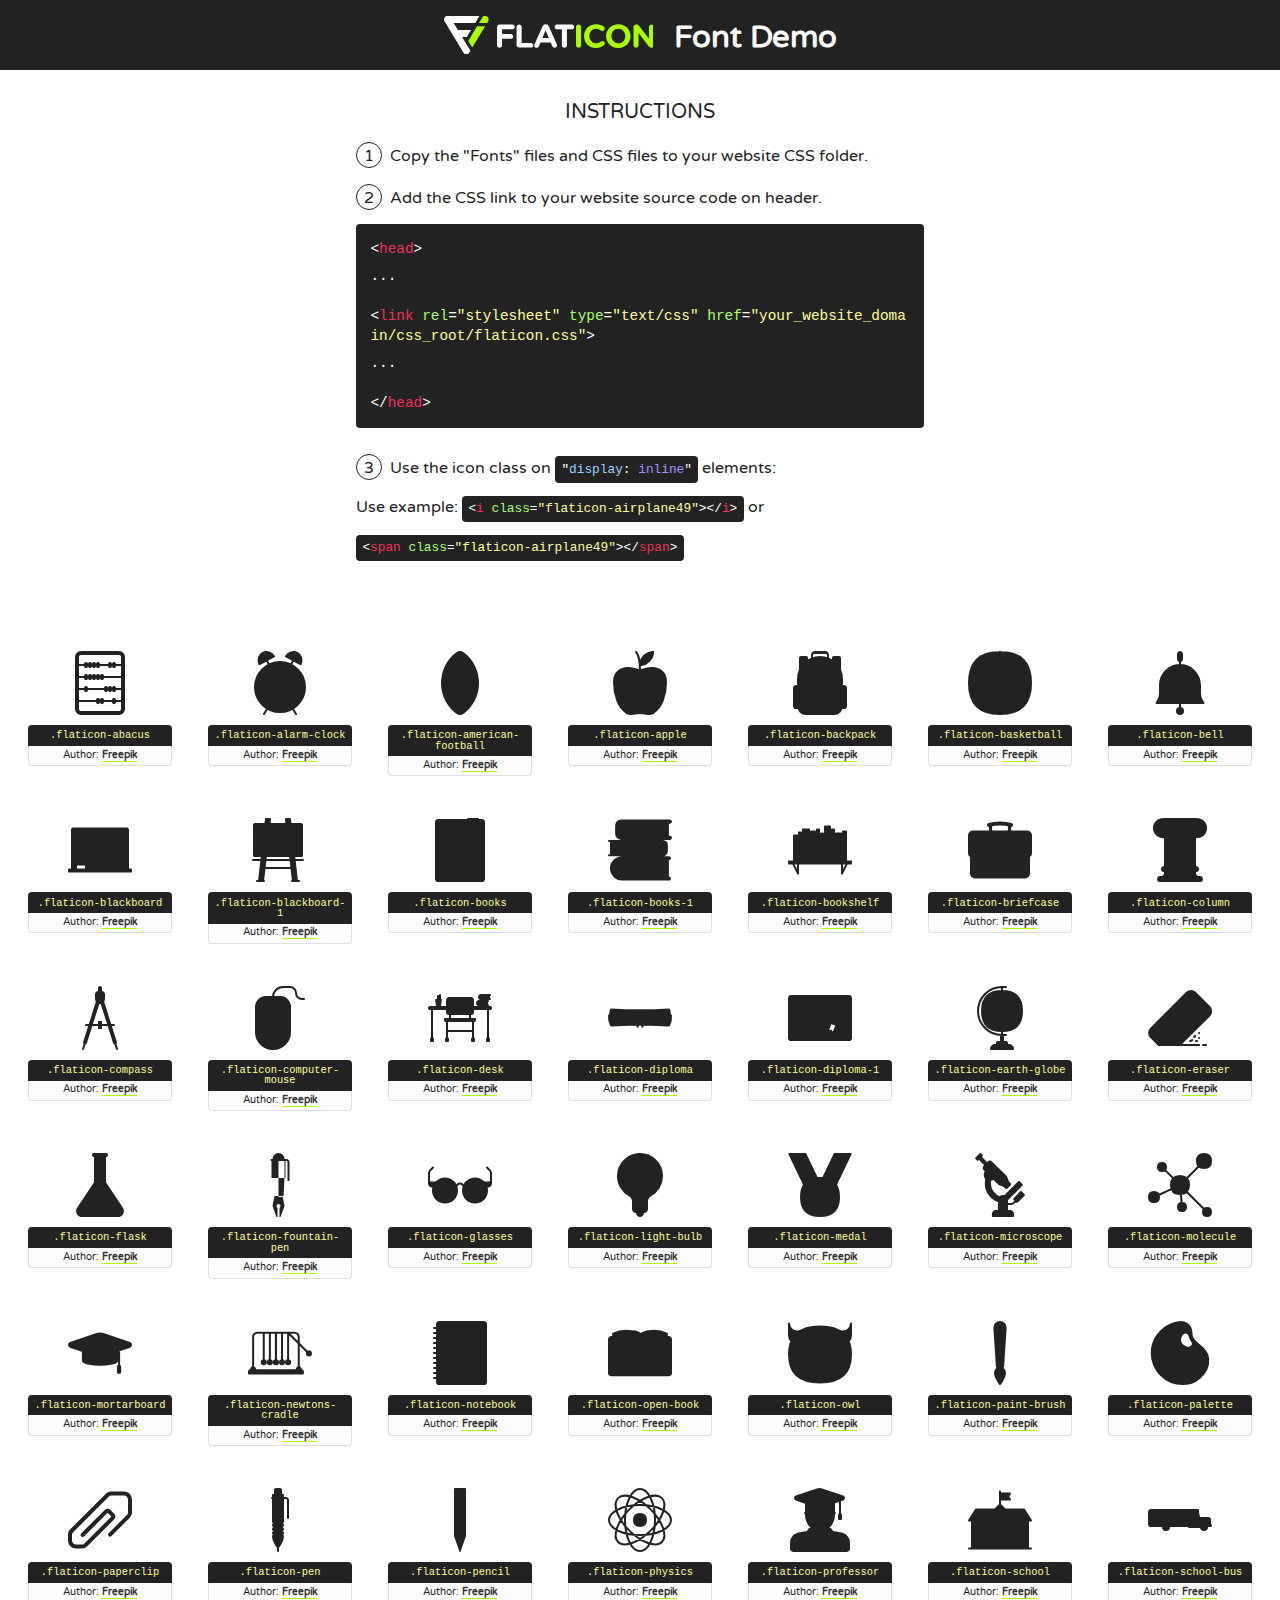
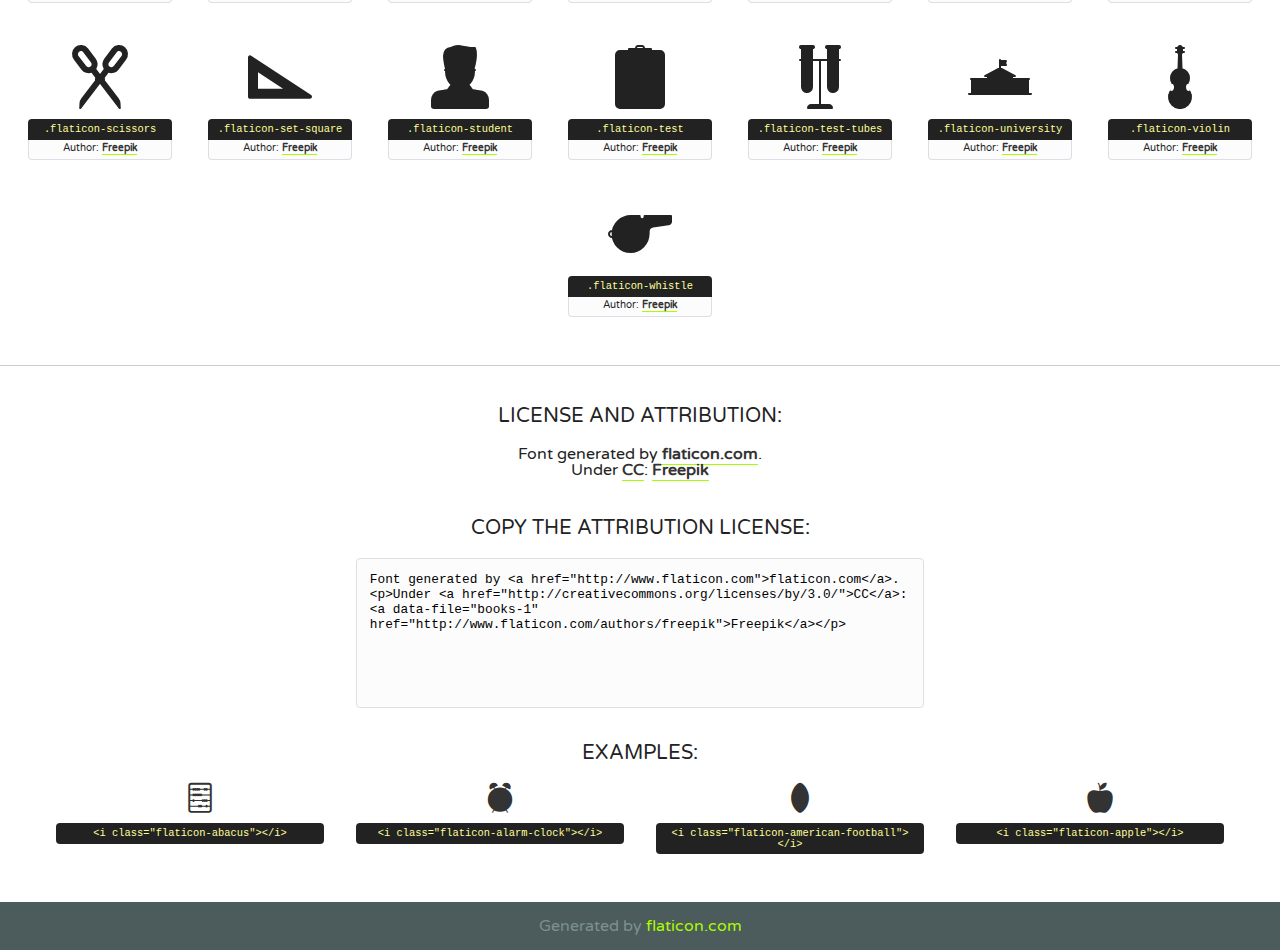
<file: fonts/flaticon.html>
<!DOCTYPE html>
<!--
  Flaticon icon font: Flaticon
  Creation date: 22/06/2016 15:47
-->
<html>
<!DOCTYPE html>
<html>

<head>
    <title>Flaticon WebFont</title>
    <link href="http://fonts.googleapis.com/css?family=Varela+Round" rel="stylesheet" type="text/css" />
    <link rel="stylesheet" type="text/css" href="flaticon.css">
    <meta charset="UTF-8">
    <style>
    html, body, div, span, applet, object, iframe,
    h1, h2, h3, h4, h5, h6, p, blockquote, pre,
    a, abbr, acronym, address, big, cite, code,
    del, dfn, em, img, ins, kbd, q, s, samp,
    small, strike, strong, sub, sup, tt, var,
    b, u, i, center,
    dl, dt, dd, ol, ul, li,
    fieldset, form, label, legend,
    table, caption, tbody, tfoot, thead, tr, th, td,
    article, aside, canvas, details, embed, 
    figure, figcaption, footer, header, hgroup, 
    menu, nav, output, ruby, section, summary,
    time, mark, audio, video {
        margin: 0;
        padding: 0;
        border: 0;
        font-size: 100%;
        font: inherit;
        vertical-align: baseline;
    }
    /* HTML5 display-role reset for older browsers */
    article, aside, details, figcaption, figure, 
    footer, header, hgroup, menu, nav, section {
        display: block;
    }
    body {
        line-height: 1;
    }
    ol, ul {
        list-style: none;
    }
    blockquote, q {
        quotes: none;
    }
    blockquote:before, blockquote:after,
    q:before, q:after {
        content: '';
        content: none;
    }
    table {
        border-collapse: collapse;
        border-spacing: 0;
    }
    body {
        font-family: 'Varela Round', Helvetica, Arial, sans-serif;
        font-size: 16px;
        color: #222;
    }
    a {
        color: #333;
        border-bottom: 1px solid #a9fd00;
        font-weight: bold;
        text-decoration: none;
    }
    * {
        -moz-box-sizing: border-box;
        -webkit-box-sizing: border-box;
        box-sizing: border-box;
        margin: 0;
        padding: 0;
    }
    [class^="flaticon-"]:before, [class*=" flaticon-"]:before, [class^="flaticon-"]:after, [class*=" flaticon-"]:after {
        font-family: Flaticon;
        font-size: 30px;
        font-style: normal;
        margin-left: 20px;
        color: #333;
    }
    .wrapper {
        max-width: 600px;
        margin: auto;
        padding: 0 1em;
    }
    .title {
        font-size: 1.25em;
        text-align: center;
        margin-bottom: 1em;
        text-transform: uppercase;
    }
    header {
        text-align: center;
        background-color: #222;
        color: #fff;
        padding: 1em;
    }
    header .logo {
        width: 210px;
        height: 38px;
        display: inline-block;
        vertical-align: middle;
        margin-right: 1em;
        border: none;
    }
    header strong {
        font-size: 1.95em;
        font-weight: bold;
        vertical-align: middle;
        margin-top: 5px;
        display: inline-block;
    }
    .demo {
        margin: 2em auto;
        line-height: 1.25em;
    }
    .demo ul li {
        margin-bottom: 1em;
    }
    .demo ul li .num {
        color: #222;
        border-radius: 20px;
        display: inline-block;
        width: 26px;
        padding: 3px;
        height: 26px;
        text-align: center;
        margin-right: 0.5em;
        border: 1px solid #222;
    }
    .demo ul li code {
        background-color: #222;
        border-radius: 4px;
        padding: 0.25em 0.5em;
        display: inline-block;
        color: #fff;
        font-family: Consolas,Monaco,Lucida Console,Liberation Mono,DejaVu Sans Mono,Bitstream Vera Sans Mono,Courier New, monospace;
        font-weight: lighter;
        margin-top: 1em;
        font-size: 0.8em;
        word-break: break-all;
    }
    .demo ul li code.big {
        padding: 1em;
        font-size: 0.9em;
    }
    .demo ul li code .red {
        color: #EF3159;
    }
    .demo ul li code .green {
        color: #ACFF65;
    }
    .demo ul li code .yellow {
        color: #FFFF99;
    }
    .demo ul li code .blue {
        color: #99D3FF;
    }
    .demo ul li code .purple {
        color: #A295FF;
    }
    .demo ul li code .dots {
        margin-top: 0.5em;
        display: block;
    }
    #glyphs {
        border-bottom: 1px solid #ccc;
        padding: 2em 0;
        text-align: center;
    }
    .glyph {
        display: inline-block;
        width: 9em;
        margin: 1em;
        text-align: center;
        vertical-align: top;
        background: #FFF;
    }
    .glyph .glyph-icon {
        padding: 10px;
        display: block;
        font-family:"Flaticon";
        font-size: 64px;
        line-height: 1;
    }
    .glyph .glyph-icon:before {
        font-size: 64px;
        color: #222;
        margin-left: 0;
    }
    .class-name {
        font-size: 0.65em;
        background-color: #222;
        color: #fff;
        border-radius: 4px 4px 0 0;
        padding: 0.5em;
        color: #FFFF99;
        font-family: Consolas,Monaco,Lucida Console,Liberation Mono,DejaVu Sans Mono,Bitstream Vera Sans Mono,Courier New, monospace;
    }
    .author-name {
        font-size: 0.6em;
        background-color: #fcfcfd;
        border: 1px solid #DEDEE4;
        border-top: 0;
        border-radius: 0 0 4px 4px;
        padding: 0.5em;
    }
    .class-name:last-child {
        font-size: 10px;
        color:#888;
    }
    .class-name:last-child a {
        font-size: 10px;
        color:#555;
    }
    .class-name:last-child a:hover {
        color:#a9fd00;
    }
    .glyph > input {
        display: block;
        width: 100px;
        margin: 5px auto;
        text-align: center;
        font-size: 12px;
        cursor: text;
    }
    .glyph > input.icon-input {
        font-family:"Flaticon";
        font-size: 16px;
        margin-bottom: 10px;
    }
    .attribution .title {
        margin-top: 2em;
    }
    .attribution textarea {
        background-color: #fcfcfd;
        padding: 1em;
        border: none;
        box-shadow: none;
        border: 1px solid #DEDEE4;
        border-radius: 4px;
        resize: none;
        width: 100%;
        height: 150px;
        font-size: 0.8em;
        font-family: Consolas,Monaco,Lucida Console,Liberation Mono,DejaVu Sans Mono,Bitstream Vera Sans Mono,Courier New, monospace;
        -webkit-appearance: none;
    }
    .iconsuse {
        margin: 2em auto;
        text-align: center;
        max-width: 1200px;
    }
    .iconsuse:after {
        content: '';
        display: table;
        clear: both;
    }
    .iconsuse .image {
        float: left;
        width: 25%;
        padding: 0 1em;
    }
    .iconsuse .image p {
        margin-bottom: 1em;
    }
    .iconsuse .image span {
        display: block;
        font-size: 0.65em;
        background-color: #222;
        color: #fff;
        border-radius: 4px;
        padding: 0.5em;
        color: #FFFF99;
        margin-top: 1em;
        font-family: Consolas,Monaco,Lucida Console,Liberation Mono,DejaVu Sans Mono,Bitstream Vera Sans Mono,Courier New, monospace;
    }
    #footer {
        text-align: center;
        background-color: #4C5B5C;
        color: #7c9192;
        padding: 1em;
    }
    #footer a {
        border: none;
        color: #a9fd00;
        font-weight: normal;
    }
    @media (max-width: 960px) {
        .iconsuse .image {
            width: 50%;
        }
    }
    @media (max-width: 560px) {
        .iconsuse .image {
            width: 100%;
        }
    }
    </style>
</head>

<body class="characters-off">

    <header>
        <a href="http://www.flaticon.com" target="_blank" class="logo">
            <svg version="1.1" xmlns="http://www.w3.org/2000/svg" xmlns:xlink="http://www.w3.org/1999/xlink" xmlns:a="http://ns.adobe.com/AdobeSVGViewerExtensions/3.0/" viewBox="0 0 560.875 102.036" enable-background="new 0 0 560.875 102.036" xml:space="preserve">
                <defs>
                </defs>
                <g>
                    <g class="letters">
                        <path fill="#ffffff" d="M141.596,29.675c0-3.777,2.985-6.767,6.764-6.767h34.438c3.426,0,6.15,2.728,6.15,6.15
                        c0,3.43-2.724,6.149-6.15,6.149h-27.674v13.091h23.719c3.429,0,6.151,2.724,6.151,6.15c0,3.43-2.723,6.149-6.151,6.149h-23.719
                        v17.574c0,3.773-2.986,6.761-6.764,6.761c-3.779,0-6.764-2.989-6.764-6.761V29.675z"></path>
                        <path fill="#ffffff" d="M193.844,29.149c0-3.781,2.985-6.767,6.764-6.767c3.776,0,6.763,2.985,6.763,6.767v42.957h25.039
                        c3.426,0,6.149,2.726,6.149,6.153c0,3.425-2.723,6.15-6.149,6.15h-31.802c-3.779,0-6.764-2.986-6.764-6.768V29.149z"></path>
                        <path fill="#ffffff" d="M241.891,75.71l21.438-48.407c1.492-3.341,4.215-5.357,7.906-5.357h0.792
                        c3.686,0,6.323,2.017,7.815,5.357l21.439,48.407c0.436,0.967,0.701,1.845,0.701,2.723c0,3.602-2.809,6.501-6.414,6.501
                        c-3.161,0-5.269-1.845-6.499-4.655l-4.132-9.661h-27.059l-4.301,10.102c-1.144,2.631-3.426,4.214-6.237,4.214
                        c-3.517,0-6.24-2.81-6.24-6.325C241.1,77.64,241.451,76.677,241.891,75.71z M279.932,58.666l-8.521-20.297l-8.526,20.297H279.932
                        z"></path>
                        <path fill="#ffffff" d="M314.864,35.387H301.86c-3.429,0-6.239-2.813-6.239-6.238c0-3.429,2.811-6.24,6.239-6.24h39.533
                        c3.426,0,6.237,2.811,6.237,6.24c0,3.425-2.811,6.238-6.237,6.238h-13.001v42.785c0,3.773-2.99,6.761-6.764,6.761
                        c-3.779,0-6.764-2.989-6.764-6.761V35.387z"></path>
                        <path fill="#A9FD00" d="M352.615,29.149c0-3.781,2.985-6.767,6.767-6.767c3.774,0,6.761,2.985,6.761,6.767v49.024
                        c0,3.773-2.987,6.761-6.761,6.761c-3.781,0-6.767-2.989-6.767-6.761V29.149z"></path>
                        <path fill="#A9FD00" d="M374.132,53.836v-0.179c0-17.481,13.178-31.801,32.065-31.801c9.22,0,15.459,2.458,20.557,6.238
                        c1.402,1.054,2.637,2.985,2.637,5.357c0,3.692-2.985,6.59-6.681,6.59c-1.845,0-3.071-0.702-4.044-1.319
                        c-3.776-2.813-7.729-4.393-12.562-4.393c-10.364,0-17.831,8.611-17.831,19.154v0.173c0,10.542,7.291,19.329,17.831,19.329
                        c5.715,0,9.492-1.756,13.359-4.834c1.049-0.874,2.458-1.491,4.039-1.491c3.429,0,6.325,2.813,6.325,6.236
                        c0,2.106-1.056,3.78-2.282,4.834c-5.539,4.834-12.036,7.733-21.878,7.733C387.572,85.464,374.132,71.493,374.132,53.836z"></path>
                        <path fill="#A9FD00" d="M433.009,53.836v-0.179c0-17.481,13.79-31.801,32.766-31.801c18.981,0,32.592,14.143,32.592,31.628v0.173
                        c0,17.483-13.785,31.807-32.769,31.807C446.625,85.464,433.009,71.32,433.009,53.836z M484.224,53.836v-0.179
                        c0-10.539-7.725-19.326-18.626-19.326c-10.893,0-18.449,8.611-18.449,19.154v0.173c0,10.542,7.73,19.329,18.626,19.329
                        C476.676,72.986,484.224,64.378,484.224,53.836z"></path>
                        <path fill="#A9FD00" d="M506.233,29.321c0-3.774,2.99-6.763,6.767-6.763h1.401c3.252,0,5.183,1.583,7.029,3.953l26.093,34.265
                        V29.059c0-3.692,2.99-6.677,6.681-6.677c3.683,0,6.671,2.985,6.671,6.677v48.934c0,3.78-2.987,6.765-6.764,6.765h-0.436
                        c-3.257,0-5.188-1.581-7.034-3.953l-27.056-35.492v32.944c0,3.687-2.985,6.676-6.678,6.676c-3.683,0-6.673-2.989-6.673-6.676
                        V29.321z"></path>
                    </g>
                    <g class="insignia">
                        <path fill="#ffffff" d="M48.372,56.137h12.517l11.156-18.537H37.186L25.688,18.539h57.825L94.668,0H9.271
                        C5.925,0,2.842,1.801,1.198,4.716c-1.644,2.907-1.593,6.482,0.134,9.343l50.38,83.501c1.678,2.781,4.689,4.476,7.938,4.476
                        c3.246,0,6.257-1.695,7.935-4.476l2.898-4.804L48.372,56.137z"></path>
                        <g class="i">
                            <path fill="#A9FD00" d="M93.575,18.539h0.031v0.004l21.652,0.004l2.705-4.488c1.727-2.861,1.778-6.436,0.133-9.343
                            C116.454,1.801,113.371,0,110.026,0h-5.294L93.575,18.539z"></path>
                            <polygon fill="#A9FD00" points="88.291,27.356 64.725,66.486 75.519,84.404 109.942,27.356"></polygon>
                        </g>
                    </g>
                </g>
            </svg>
        </a>
        <strong>Font Demo</strong>
    </header>


    <section class="demo wrapper">

        <p class="title">Instructions</p>

        <ul>
            <li>
                <span class="num">1</span>Copy the "Fonts" files and CSS files to your website CSS folder.
            </li>
            <li>
                <span class="num">2</span>Add the CSS link to your website source code on header.
                <code class="big">
                    &lt;<span class="red">head</span>&gt;
                    <br/><span class="dots">...</span>
                    <br/>&lt;<span class="red">link</span> <span class="green">rel</span>=<span class="yellow">"stylesheet"</span> <span class="green">type</span>=<span class="yellow">"text/css"</span> <span class="green">href</span>=<span class="yellow">"your_website_domain/css_root/flaticon.css"</span>&gt;
                    <br/><span class="dots">...</span>
                    <br/>&lt;/<span class="red">head</span>&gt;
                </code>
            </li>

            <li>
                <p>
                    <span class="num">3</span>Use the icon class on <code>"<span class="blue">display</span>:<span class="purple"> inline</span>"</code> elements:
                    <br />
                    Use example: <code>&lt;<span class="red">i</span> <span class="green">class</span>=<span class="yellow">&quot;flaticon-airplane49&quot;</span>&gt;&lt;/<span class="red">i</span>&gt;</code> or <code>&lt;<span class="red">span</span> <span class="green">class</span>=<span class="yellow">&quot;flaticon-airplane49&quot;</span>&gt;&lt;/<span class="red">span</span>&gt;</code>
            </li>
        </ul>

    </section>




   <section id="glyphs">          
    
      
        <div class="glyph"><div class="glyph-icon flaticon-abacus"></div>
            <div class="class-name">.flaticon-abacus</div>
            <div class="author-name">Author: <a data-file="abacus" href="http://www.flaticon.com/authors/freepik">Freepik</a> </div> 
        </div>        
        
        <div class="glyph"><div class="glyph-icon flaticon-alarm-clock"></div>
            <div class="class-name">.flaticon-alarm-clock</div>
            <div class="author-name">Author: <a data-file="alarm-clock" href="http://www.flaticon.com/authors/freepik">Freepik</a> </div> 
        </div>        
        
        <div class="glyph"><div class="glyph-icon flaticon-american-football"></div>
            <div class="class-name">.flaticon-american-football</div>
            <div class="author-name">Author: <a data-file="american-football" href="http://www.flaticon.com/authors/freepik">Freepik</a> </div> 
        </div>        
        
        <div class="glyph"><div class="glyph-icon flaticon-apple"></div>
            <div class="class-name">.flaticon-apple</div>
            <div class="author-name">Author: <a data-file="apple" href="http://www.flaticon.com/authors/freepik">Freepik</a> </div> 
        </div>        
        
        <div class="glyph"><div class="glyph-icon flaticon-backpack"></div>
            <div class="class-name">.flaticon-backpack</div>
            <div class="author-name">Author: <a data-file="backpack" href="http://www.flaticon.com/authors/freepik">Freepik</a> </div> 
        </div>        
        
        <div class="glyph"><div class="glyph-icon flaticon-basketball"></div>
            <div class="class-name">.flaticon-basketball</div>
            <div class="author-name">Author: <a data-file="basketball" href="http://www.flaticon.com/authors/freepik">Freepik</a> </div> 
        </div>        
        
        <div class="glyph"><div class="glyph-icon flaticon-bell"></div>
            <div class="class-name">.flaticon-bell</div>
            <div class="author-name">Author: <a data-file="bell" href="http://www.flaticon.com/authors/freepik">Freepik</a> </div> 
        </div>        
        
        <div class="glyph"><div class="glyph-icon flaticon-blackboard"></div>
            <div class="class-name">.flaticon-blackboard</div>
            <div class="author-name">Author: <a data-file="blackboard" href="http://www.flaticon.com/authors/freepik">Freepik</a> </div> 
        </div>        
        
        <div class="glyph"><div class="glyph-icon flaticon-blackboard-1"></div>
            <div class="class-name">.flaticon-blackboard-1</div>
            <div class="author-name">Author: <a data-file="blackboard-1" href="http://www.flaticon.com/authors/freepik">Freepik</a> </div> 
        </div>        
        
        <div class="glyph"><div class="glyph-icon flaticon-books"></div>
            <div class="class-name">.flaticon-books</div>
            <div class="author-name">Author: <a data-file="books" href="http://www.flaticon.com/authors/freepik">Freepik</a> </div> 
        </div>        
        
        <div class="glyph"><div class="glyph-icon flaticon-books-1"></div>
            <div class="class-name">.flaticon-books-1</div>
            <div class="author-name">Author: <a data-file="books-1" href="http://www.flaticon.com/authors/freepik">Freepik</a> </div> 
        </div>        
        
        <div class="glyph"><div class="glyph-icon flaticon-bookshelf"></div>
            <div class="class-name">.flaticon-bookshelf</div>
            <div class="author-name">Author: <a data-file="bookshelf" href="http://www.flaticon.com/authors/freepik">Freepik</a> </div> 
        </div>        
        
        <div class="glyph"><div class="glyph-icon flaticon-briefcase"></div>
            <div class="class-name">.flaticon-briefcase</div>
            <div class="author-name">Author: <a data-file="briefcase" href="http://www.flaticon.com/authors/freepik">Freepik</a> </div> 
        </div>        
        
        <div class="glyph"><div class="glyph-icon flaticon-column"></div>
            <div class="class-name">.flaticon-column</div>
            <div class="author-name">Author: <a data-file="column" href="http://www.flaticon.com/authors/freepik">Freepik</a> </div> 
        </div>        
        
        <div class="glyph"><div class="glyph-icon flaticon-compass"></div>
            <div class="class-name">.flaticon-compass</div>
            <div class="author-name">Author: <a data-file="compass" href="http://www.flaticon.com/authors/freepik">Freepik</a> </div> 
        </div>        
        
        <div class="glyph"><div class="glyph-icon flaticon-computer-mouse"></div>
            <div class="class-name">.flaticon-computer-mouse</div>
            <div class="author-name">Author: <a data-file="computer-mouse" href="http://www.flaticon.com/authors/freepik">Freepik</a> </div> 
        </div>        
        
        <div class="glyph"><div class="glyph-icon flaticon-desk"></div>
            <div class="class-name">.flaticon-desk</div>
            <div class="author-name">Author: <a data-file="desk" href="http://www.flaticon.com/authors/freepik">Freepik</a> </div> 
        </div>        
        
        <div class="glyph"><div class="glyph-icon flaticon-diploma"></div>
            <div class="class-name">.flaticon-diploma</div>
            <div class="author-name">Author: <a data-file="diploma" href="http://www.flaticon.com/authors/freepik">Freepik</a> </div> 
        </div>        
        
        <div class="glyph"><div class="glyph-icon flaticon-diploma-1"></div>
            <div class="class-name">.flaticon-diploma-1</div>
            <div class="author-name">Author: <a data-file="diploma-1" href="http://www.flaticon.com/authors/freepik">Freepik</a> </div> 
        </div>        
        
        <div class="glyph"><div class="glyph-icon flaticon-earth-globe"></div>
            <div class="class-name">.flaticon-earth-globe</div>
            <div class="author-name">Author: <a data-file="earth-globe" href="http://www.flaticon.com/authors/freepik">Freepik</a> </div> 
        </div>        
        
        <div class="glyph"><div class="glyph-icon flaticon-eraser"></div>
            <div class="class-name">.flaticon-eraser</div>
            <div class="author-name">Author: <a data-file="eraser" href="http://www.flaticon.com/authors/freepik">Freepik</a> </div> 
        </div>        
        
        <div class="glyph"><div class="glyph-icon flaticon-flask"></div>
            <div class="class-name">.flaticon-flask</div>
            <div class="author-name">Author: <a data-file="flask" href="http://www.flaticon.com/authors/freepik">Freepik</a> </div> 
        </div>        
        
        <div class="glyph"><div class="glyph-icon flaticon-fountain-pen"></div>
            <div class="class-name">.flaticon-fountain-pen</div>
            <div class="author-name">Author: <a data-file="fountain-pen" href="http://www.flaticon.com/authors/freepik">Freepik</a> </div> 
        </div>        
        
        <div class="glyph"><div class="glyph-icon flaticon-glasses"></div>
            <div class="class-name">.flaticon-glasses</div>
            <div class="author-name">Author: <a data-file="glasses" href="http://www.flaticon.com/authors/freepik">Freepik</a> </div> 
        </div>        
        
        <div class="glyph"><div class="glyph-icon flaticon-light-bulb"></div>
            <div class="class-name">.flaticon-light-bulb</div>
            <div class="author-name">Author: <a data-file="light-bulb" href="http://www.flaticon.com/authors/freepik">Freepik</a> </div> 
        </div>        
        
        <div class="glyph"><div class="glyph-icon flaticon-medal"></div>
            <div class="class-name">.flaticon-medal</div>
            <div class="author-name">Author: <a data-file="medal" href="http://www.flaticon.com/authors/freepik">Freepik</a> </div> 
        </div>        
        
        <div class="glyph"><div class="glyph-icon flaticon-microscope"></div>
            <div class="class-name">.flaticon-microscope</div>
            <div class="author-name">Author: <a data-file="microscope" href="http://www.flaticon.com/authors/freepik">Freepik</a> </div> 
        </div>        
        
        <div class="glyph"><div class="glyph-icon flaticon-molecule"></div>
            <div class="class-name">.flaticon-molecule</div>
            <div class="author-name">Author: <a data-file="molecule" href="http://www.flaticon.com/authors/freepik">Freepik</a> </div> 
        </div>        
        
        <div class="glyph"><div class="glyph-icon flaticon-mortarboard"></div>
            <div class="class-name">.flaticon-mortarboard</div>
            <div class="author-name">Author: <a data-file="mortarboard" href="http://www.flaticon.com/authors/freepik">Freepik</a> </div> 
        </div>        
        
        <div class="glyph"><div class="glyph-icon flaticon-newtons-cradle"></div>
            <div class="class-name">.flaticon-newtons-cradle</div>
            <div class="author-name">Author: <a data-file="newtons-cradle" href="http://www.flaticon.com/authors/freepik">Freepik</a> </div> 
        </div>        
        
        <div class="glyph"><div class="glyph-icon flaticon-notebook"></div>
            <div class="class-name">.flaticon-notebook</div>
            <div class="author-name">Author: <a data-file="notebook" href="http://www.flaticon.com/authors/freepik">Freepik</a> </div> 
        </div>        
        
        <div class="glyph"><div class="glyph-icon flaticon-open-book"></div>
            <div class="class-name">.flaticon-open-book</div>
            <div class="author-name">Author: <a data-file="open-book" href="http://www.flaticon.com/authors/freepik">Freepik</a> </div> 
        </div>        
        
        <div class="glyph"><div class="glyph-icon flaticon-owl"></div>
            <div class="class-name">.flaticon-owl</div>
            <div class="author-name">Author: <a data-file="owl" href="http://www.flaticon.com/authors/freepik">Freepik</a> </div> 
        </div>        
        
        <div class="glyph"><div class="glyph-icon flaticon-paint-brush"></div>
            <div class="class-name">.flaticon-paint-brush</div>
            <div class="author-name">Author: <a data-file="paint-brush" href="http://www.flaticon.com/authors/freepik">Freepik</a> </div> 
        </div>        
        
        <div class="glyph"><div class="glyph-icon flaticon-palette"></div>
            <div class="class-name">.flaticon-palette</div>
            <div class="author-name">Author: <a data-file="palette" href="http://www.flaticon.com/authors/freepik">Freepik</a> </div> 
        </div>        
        
        <div class="glyph"><div class="glyph-icon flaticon-paperclip"></div>
            <div class="class-name">.flaticon-paperclip</div>
            <div class="author-name">Author: <a data-file="paperclip" href="http://www.flaticon.com/authors/freepik">Freepik</a> </div> 
        </div>        
        
        <div class="glyph"><div class="glyph-icon flaticon-pen"></div>
            <div class="class-name">.flaticon-pen</div>
            <div class="author-name">Author: <a data-file="pen" href="http://www.flaticon.com/authors/freepik">Freepik</a> </div> 
        </div>        
        
        <div class="glyph"><div class="glyph-icon flaticon-pencil"></div>
            <div class="class-name">.flaticon-pencil</div>
            <div class="author-name">Author: <a data-file="pencil" href="http://www.flaticon.com/authors/freepik">Freepik</a> </div> 
        </div>        
        
        <div class="glyph"><div class="glyph-icon flaticon-physics"></div>
            <div class="class-name">.flaticon-physics</div>
            <div class="author-name">Author: <a data-file="physics" href="http://www.flaticon.com/authors/freepik">Freepik</a> </div> 
        </div>        
        
        <div class="glyph"><div class="glyph-icon flaticon-professor"></div>
            <div class="class-name">.flaticon-professor</div>
            <div class="author-name">Author: <a data-file="professor" href="http://www.flaticon.com/authors/freepik">Freepik</a> </div> 
        </div>        
        
        <div class="glyph"><div class="glyph-icon flaticon-school"></div>
            <div class="class-name">.flaticon-school</div>
            <div class="author-name">Author: <a data-file="school" href="http://www.flaticon.com/authors/freepik">Freepik</a> </div> 
        </div>        
        
        <div class="glyph"><div class="glyph-icon flaticon-school-bus"></div>
            <div class="class-name">.flaticon-school-bus</div>
            <div class="author-name">Author: <a data-file="school-bus" href="http://www.flaticon.com/authors/freepik">Freepik</a> </div> 
        </div>        
        
        <div class="glyph"><div class="glyph-icon flaticon-scissors"></div>
            <div class="class-name">.flaticon-scissors</div>
            <div class="author-name">Author: <a data-file="scissors" href="http://www.flaticon.com/authors/freepik">Freepik</a> </div> 
        </div>        
        
        <div class="glyph"><div class="glyph-icon flaticon-set-square"></div>
            <div class="class-name">.flaticon-set-square</div>
            <div class="author-name">Author: <a data-file="set-square" href="http://www.flaticon.com/authors/freepik">Freepik</a> </div> 
        </div>        
        
        <div class="glyph"><div class="glyph-icon flaticon-student"></div>
            <div class="class-name">.flaticon-student</div>
            <div class="author-name">Author: <a data-file="student" href="http://www.flaticon.com/authors/freepik">Freepik</a> </div> 
        </div>        
        
        <div class="glyph"><div class="glyph-icon flaticon-test"></div>
            <div class="class-name">.flaticon-test</div>
            <div class="author-name">Author: <a data-file="test" href="http://www.flaticon.com/authors/freepik">Freepik</a> </div> 
        </div>        
        
        <div class="glyph"><div class="glyph-icon flaticon-test-tubes"></div>
            <div class="class-name">.flaticon-test-tubes</div>
            <div class="author-name">Author: <a data-file="test-tubes" href="http://www.flaticon.com/authors/freepik">Freepik</a> </div> 
        </div>        
        
        <div class="glyph"><div class="glyph-icon flaticon-university"></div>
            <div class="class-name">.flaticon-university</div>
            <div class="author-name">Author: <a data-file="university" href="http://www.flaticon.com/authors/freepik">Freepik</a> </div> 
        </div>        
        
        <div class="glyph"><div class="glyph-icon flaticon-violin"></div>
            <div class="class-name">.flaticon-violin</div>
            <div class="author-name">Author: <a data-file="violin" href="http://www.flaticon.com/authors/freepik">Freepik</a> </div> 
        </div>        
        
        <div class="glyph"><div class="glyph-icon flaticon-whistle"></div>
            <div class="class-name">.flaticon-whistle</div>
            <div class="author-name">Author: <a data-file="whistle" href="http://www.flaticon.com/authors/freepik">Freepik</a> </div> 
        </div>        
        

    </section>



    <section class="attribution wrapper"   style="text-align:center;">

      <div class="title">License and attribution:</div><div class="attrDiv">Font generated by <a href="http://www.flaticon.com">flaticon.com</a>. <div><p>Under <a href="http://creativecommons.org/licenses/by/3.0/">CC</a>: <a data-file="books-1" href="http://www.flaticon.com/authors/freepik">Freepik</a></p>  </div>
      </div>
      <div class="title">Copy the Attribution License:</div>

    <textarea onclick="this.focus();this.select();">Font generated by &lt;a href=&quot;http://www.flaticon.com&quot;&gt;flaticon.com&lt;/a&gt;. <p>Under <a href="http://creativecommons.org/licenses/by/3.0/">CC</a>: <a data-file="books-1" href="http://www.flaticon.com/authors/freepik">Freepik</a></p>  
     </textarea>

    </section>

    <section class="iconsuse">

          <div class="title">Examples:</div>            
             
            <div class="image">
                <p>
                    <i class="glyph-icon flaticon-abacus"></i> 
                    <span>&lt;i class=&quot;flaticon-abacus&quot;&gt;&lt;/i&gt;</span>
                </p>
            </div>
            
            <div class="image">
                <p>
                    <i class="glyph-icon flaticon-alarm-clock"></i> 
                    <span>&lt;i class=&quot;flaticon-alarm-clock&quot;&gt;&lt;/i&gt;</span>
                </p>
            </div>
            
            <div class="image">
                <p>
                    <i class="glyph-icon flaticon-american-football"></i> 
                    <span>&lt;i class=&quot;flaticon-american-football&quot;&gt;&lt;/i&gt;</span>
                </p>
            </div>
            
            <div class="image">
                <p>
                    <i class="glyph-icon flaticon-apple"></i> 
                    <span>&lt;i class=&quot;flaticon-apple&quot;&gt;&lt;/i&gt;</span>
                </p>
            </div>
                       
        </div>
                            
    </section>

<div id="footer">
    <div>Generated by <a href="http://www.flaticon.com">flaticon.com</a>
    </div>
</div>



</body>
</html>
</file>
<file: fonts/flaticon.css>
/*
  	Flaticon icon font: Flaticon
  	Creation date: 22/06/2016 15:47
  	*/

@font-face {
  font-family: "Flaticon";
  src: url("./Flaticon.eot");
  src: url("./Flaticon.eot?#iefix") format("embedded-opentype"),
       url("./Flaticon.woff") format("woff"),
       url("./Flaticon.ttf") format("truetype"),
       url("./Flaticon.svg#Flaticon") format("svg");
  font-weight: normal;
  font-style: normal;
}

@media screen and (-webkit-min-device-pixel-ratio:0) {
  @font-face {
    font-family: "Flaticon";
    src: url("./Flaticon.svg#Flaticon") format("svg");
  }
}

[class^="flaticon-"]:before, [class*=" flaticon-"]:before,
[class^="flaticon-"]:after, [class*=" flaticon-"]:after {   
  font-family: Flaticon;
        font-size: 20px;
font-style: normal;
margin-left: 20px;
}

.flaticon-abacus:before { content: "\f100"; }
.flaticon-alarm-clock:before { content: "\f101"; }
.flaticon-american-football:before { content: "\f102"; }
.flaticon-apple:before { content: "\f103"; }
.flaticon-backpack:before { content: "\f104"; }
.flaticon-basketball:before { content: "\f105"; }
.flaticon-bell:before { content: "\f106"; }
.flaticon-blackboard:before { content: "\f107"; }
.flaticon-blackboard-1:before { content: "\f108"; }
.flaticon-books:before { content: "\f109"; }
.flaticon-books-1:before { content: "\f10a"; }
.flaticon-bookshelf:before { content: "\f10b"; }
.flaticon-briefcase:before { content: "\f10c"; }
.flaticon-column:before { content: "\f10d"; }
.flaticon-compass:before { content: "\f10e"; }
.flaticon-computer-mouse:before { content: "\f10f"; }
.flaticon-desk:before { content: "\f110"; }
.flaticon-diploma:before { content: "\f111"; }
.flaticon-diploma-1:before { content: "\f112"; }
.flaticon-earth-globe:before { content: "\f113"; }
.flaticon-eraser:before { content: "\f114"; }
.flaticon-flask:before { content: "\f115"; }
.flaticon-fountain-pen:before { content: "\f116"; }
.flaticon-glasses:before { content: "\f117"; }
.flaticon-light-bulb:before { content: "\f118"; }
.flaticon-medal:before { content: "\f119"; }
.flaticon-microscope:before { content: "\f11a"; }
.flaticon-molecule:before { content: "\f11b"; }
.flaticon-mortarboard:before { content: "\f11c"; }
.flaticon-newtons-cradle:before { content: "\f11d"; }
.flaticon-notebook:before { content: "\f11e"; }
.flaticon-open-book:before { content: "\f11f"; }
.flaticon-owl:before { content: "\f120"; }
.flaticon-paint-brush:before { content: "\f121"; }
.flaticon-palette:before { content: "\f122"; }
.flaticon-paperclip:before { content: "\f123"; }
.flaticon-pen:before { content: "\f124"; }
.flaticon-pencil:before { content: "\f125"; }
.flaticon-physics:before { content: "\f126"; }
.flaticon-professor:before { content: "\f127"; }
.flaticon-school:before { content: "\f128"; }
.flaticon-school-bus:before { content: "\f129"; }
.flaticon-scissors:before { content: "\f12a"; }
.flaticon-set-square:before { content: "\f12b"; }
.flaticon-student:before { content: "\f12c"; }
.flaticon-test:before { content: "\f12d"; }
.flaticon-test-tubes:before { content: "\f12e"; }
.flaticon-university:before { content: "\f12f"; }
.flaticon-violin:before { content: "\f130"; }
.flaticon-whistle:before { content: "\f131"; }
</file>
